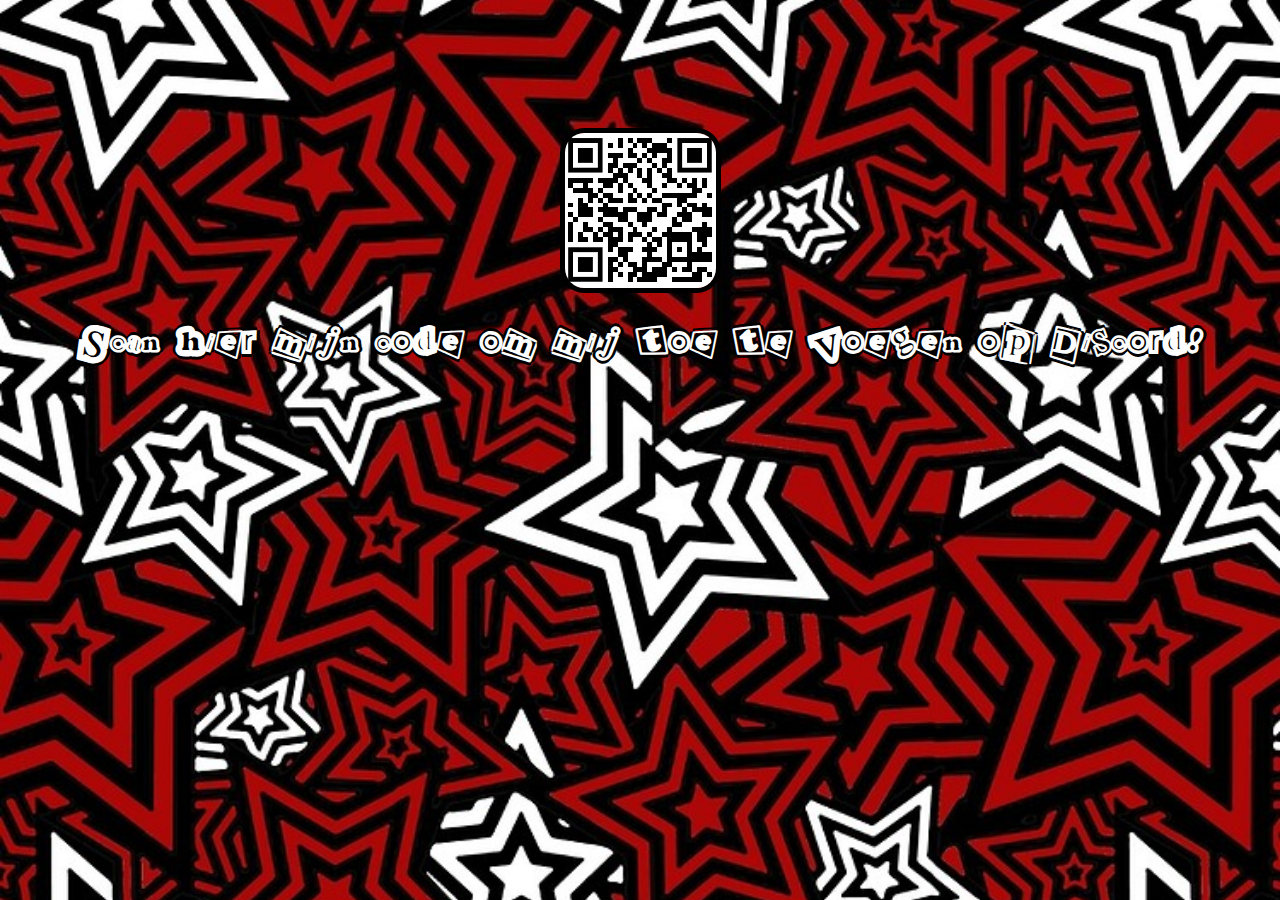
<file: Discord.html>
<!DOCTYPE html>
<html lang="en">
<head>
    <meta charset="UTF-8">
    <meta http-equiv="X-UA-Compatible" content="IE=edge">
    <meta name="viewport" content="width=device-width, initial-scale=1.0">
    <title>Mijn Discord</title>
    <link rel="stylesheet" href="style.css">
</head>
<body>
    <div class="Social-Media">
         <img class="Contact-Info" src="./img/Mijn Discord.jpg" alt="Mijn Discord">
    </div>
   <h1>Scan hier mijn code om mij toe te voegen op Discord!</h1>
</body>
</html>
</file>
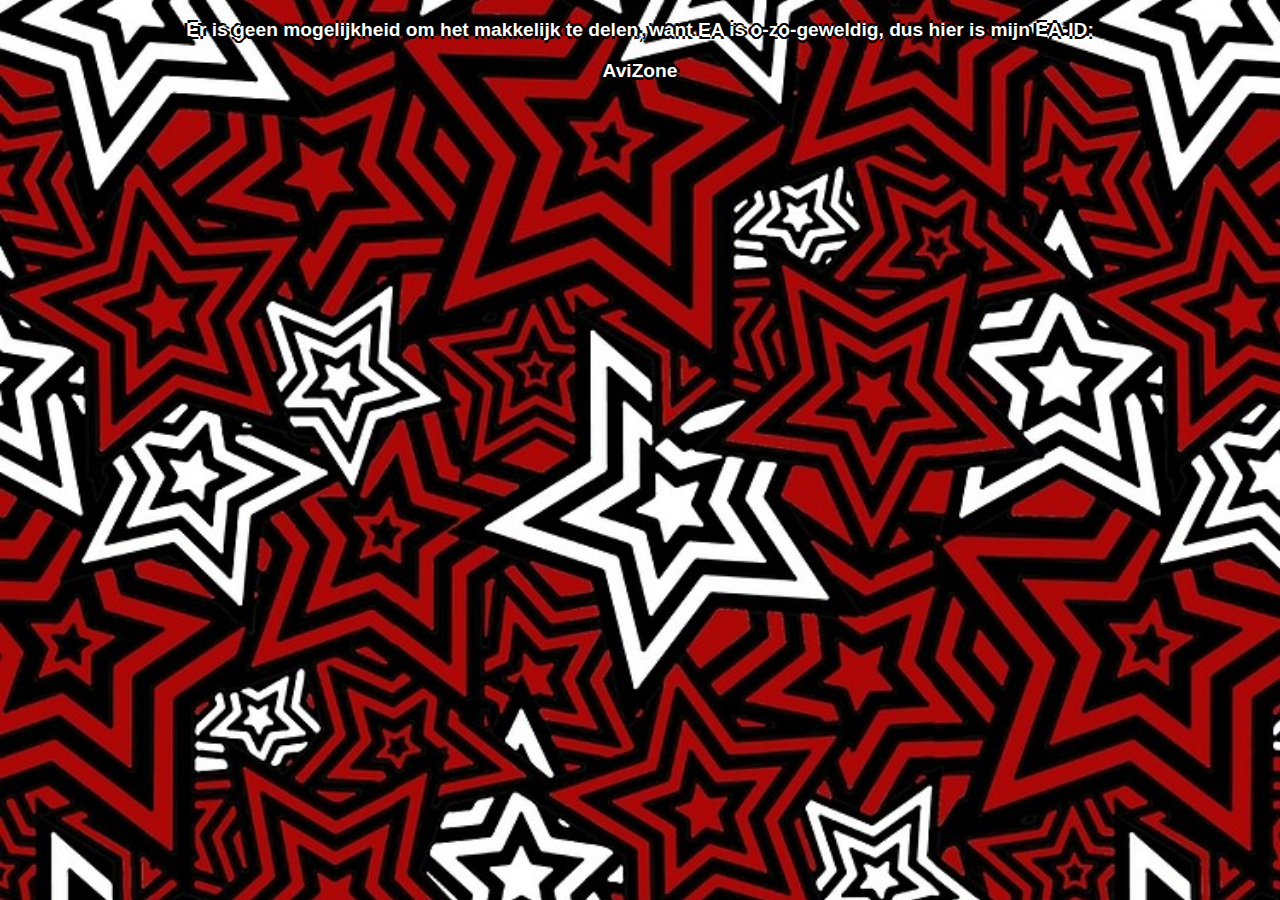
<file: EA.html>
<!DOCTYPE html>
<html lang="en">
<head>
    <meta charset="UTF-8">
    <meta http-equiv="X-UA-Compatible" content="IE=edge">
    <meta name="viewport" content="width=device-width, initial-scale=1.0">
    <title>Mijn EA</title>
    <link rel="stylesheet" href="style.css">
</head>
<body>
   <p>Er is geen mogelijkheid om het makkelijk te delen, want EA is o-zo-geweldig, dus hier is mijn EA-ID:</p>
   <p>AviZone</p>
</body>
</html>
</file>
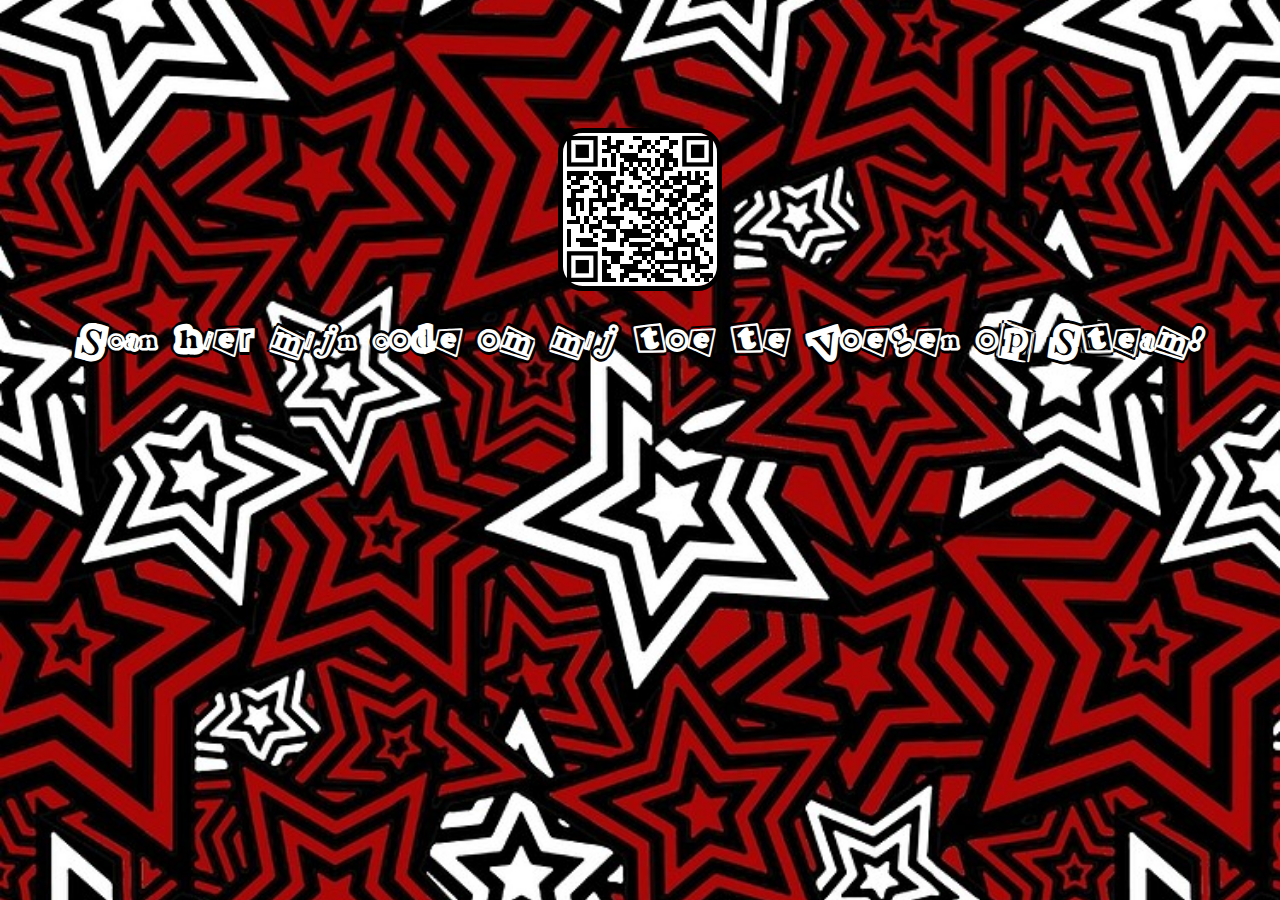
<file: Steam.html>
<!DOCTYPE html>
<html lang="en">
<head>
    <meta charset="UTF-8">
    <meta http-equiv="X-UA-Compatible" content="IE=edge">
    <meta name="viewport" content="width=device-width, initial-scale=1.0">
    <title>Mijn Steam</title>
    <link rel="stylesheet" href="style.css">
</head>
<body>
    <div class="Social-Media">
         <img class="Contact-Info" src="./img/Mijn Steam.jpg" alt="Mijn Steam">
    </div>
   <h1>Scan hier mijn code om mij toe te voegen op Steam!</h1>
</body>
</html>
</file>
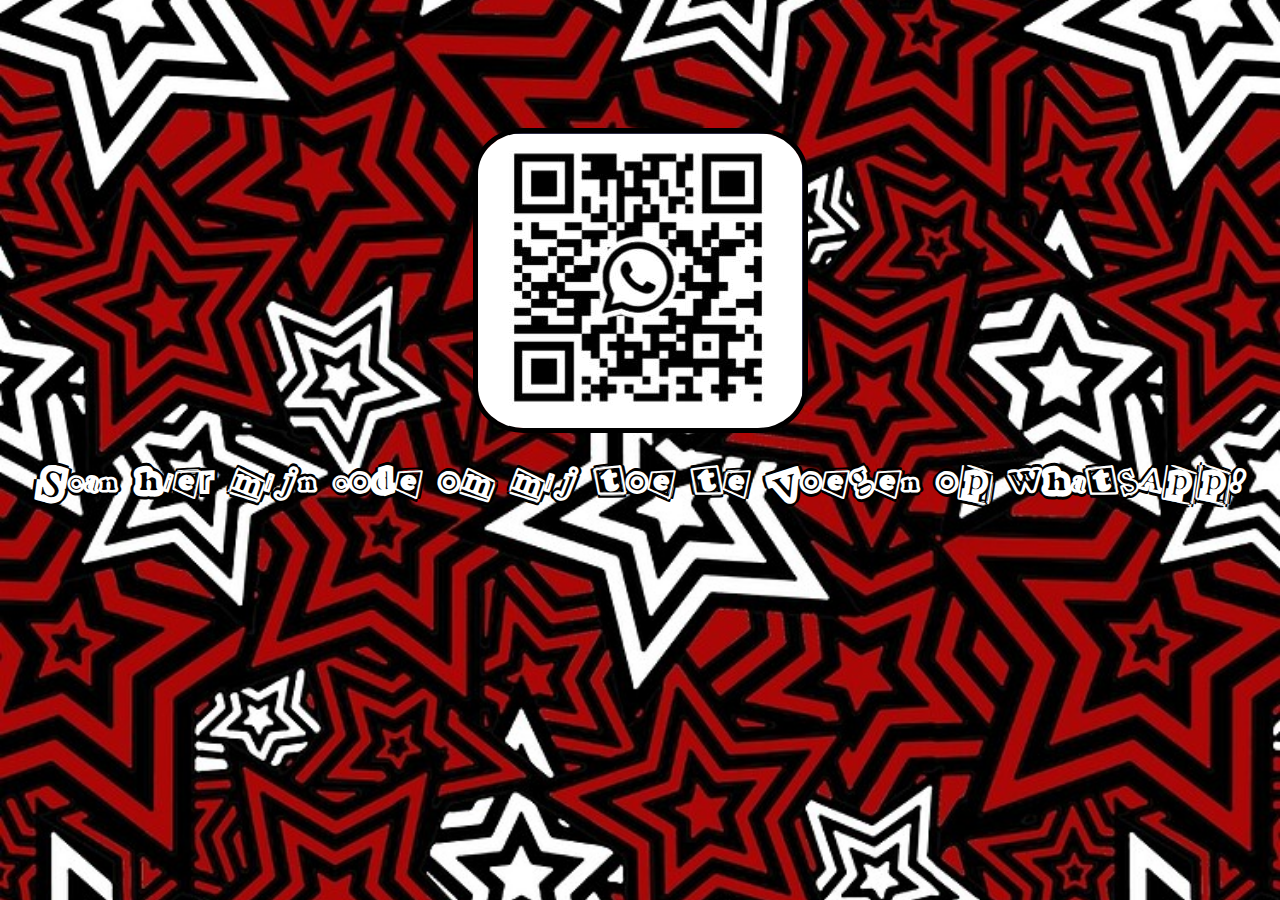
<file: WhatsApp.html>
<!DOCTYPE html>
<html lang="en">
<head>
    <meta charset="UTF-8">
    <meta http-equiv="X-UA-Compatible" content="IE=edge">
    <meta name="viewport" content="width=device-width, initial-scale=1.0">
    <title>Mijn WhatsApp</title>
    <link rel="stylesheet" href="style.css">
</head>
<body>
    <div class="Social-Media">
         <img class="Contact-Info" src="./img/Mijn-WhatsApp.jpg" alt="Mijn WhatsApp">
    </div>
   <h1>Scan hier mijn code om mij toe te voegen op WhatsApp!</h1>
</body>
</html>
</file>
<file: style.css>
/*Fonts*/

@font-face {
    font-family: 'Persona 5-1'; 
    src: url(./fonts/Persona5MenuFontPrototype-Regular.ttf);
}
@font-face {
    font-family: 'Persona 5-2';
    src: url(./fonts/Expose-Regular.otf);
}

@font-face {
    font-family: 'Persona 5-3';
    src: url(./fonts/HEAVYHEA.TTF);
}
body {
    margin: 0;
    font-family: 'Persona 5-1';
    font-weight: bold;
    background: url(./img/Persona_5_Themed_Background.png) no-repeat center center fixed; 
        -webkit-background-size: cover;
        -moz-background-size: cover;
        -o-background-size: cover;
        background-size: cover;
    color: black;
    font-size: larger;
}
h1 {
    color: white;
    text-shadow: -3px 0 black, 0 3px black, 3px 0 black, 0 -3px black;
    text-align: center;
}
p { 
    color: white;
    text-shadow: -3px 0 black, 0 3px black, 3px 0 black, 0 -3px black;
    text-align: center;
    font-family:Arial, Helvetica, sans-serif;

}
/*Container*/
.container {
    width: auto;
    height: auto;
    font-family: 'Persona 5-1';
    font-weight: bold;
    font-size: 20px;
}
/*Root zorgt ervoor dat ik een kleur heb die ik kan terugbrengen met een naam zoals:
 background: var(--background)
 */
:root {
    --background: rgba(255, 183, 183, 0.4);
} 
/*Header en Nav*/
header {
    background:var(--background);
    text-align: center;
    position: fixed;
    z-index: 999;
    width: 100%;
    height: 10%;
}

.nav-toggle {
    display:none;
}

.nav-toggle-label {
    position: absolute;
    top:0;
    left:0;
    margin-left: 1em;
    height: 100%;
    display: flex;
    align-items: center;
}
 /*Hieronder zijn de drie streepjes die gebruikt worden voor de Nav Bar links boven*/
.nav-toggle-label span,
.nav-toggle-label span::before,
.nav-toggle-label span::after {
    display: block;
    background: white;
    height: 2px;
    width: 2em;
    border-radius: 2px;
    position: relative;
}

.nav-toggle-label span::before,
.nav-toggle-label span::after {
    content: '';
    position: absolute;
}

.nav-toggle-label span::before {
    bottom: 7px;
}

.nav-toggle-label span::after {
    top: 7px;
}



/*Navigatie Bar*/
.Nav {
    margin-right: 17%;
}

nav {
    position: absolute;
    text-align: left;
    top: 100%;
    left: 0;
    background: var(--background); 
    width: 100%;
    transform: scale(1,0); /*Veranderd de grote van het element. Onder de 1.0 is kleiner. Geen display, want met transform kan ik transitions gebruiken.*/
    transform-origin: top; /*Zorgt ervoor dat de animatie plaats vind op de goede plek*/
    transition: transform 400ms ease-in-out; /*Squishy animatie voor nav*/
}

nav ul {
    margin: 0;
    padding: 0;
    list-style: none;
}

nav li {
    margin-bottom: 1em;
    margin-left: 1em;
}

nav a {
    color: white;
    text-shadow: -3px 0 black, 0 3px black, 3px 0 black, 0 -3px black;
    text-decoration: none;
    font-size: 1.2rem ;
    text-transform: uppercase;
    opacity: 0;
    transition: opacity 150ms ease-in-out; /*Zorgt ervoor dat de transition er ook is als ik het weg klik*/
}

nav a:hover {
    color: #000;
    text-shadow: -3px 0 white, 0 3px white, 3px 0 white, 0 -3px white;
}
.nav-toggle:checked ~ nav { /*De '~' looks for any preceeding sibling, it doesn't have to be immediantly after*/
transform: scale(1,1);
}

.nav-toggle:checked ~ nav a {
    opacity: 1; 
    transition: opacity 250ms ease-in-out 250ms; /*Tweede 250ms is een delay van de animatie/ opacity van Nav*/
}

/*Informatie over mij/ Mijn Portfolio Content*/
/*Images*/

#Start {
    padding-top: 10%;
}

.logo_portfolio {
    width: 80px;
    height: 80px;
    border: 3px solid red;
    border-radius: 5px;
}

#Personally {
    background: rgb(189, 189, 189);
    padding: 1%;
    border: 2px solid black;
    border-radius: 50px;
    margin: 5%;
    width: 36%;
    clear: both;
    float: right;
}
.Selfie
 {
    width: 36%;
    margin: 5%;
    margin-left: 34%;
    border: 2px solid black;
    border-radius: 50px;
    display: inline-block;
    clear: both;
}
#Work {
    background: rgb(189, 189, 189);
    padding: 1%;
    border: 2px solid black;
    border-radius: 50px;
    margin: 5%;
    margin-left: 10.5%;
    width: 33.8%;
    height: 100%;
    clear: both;
    float: left;  
}

.Ann {
    width: 36%;
    height: 450px;
    margin: 5%;
    margin-left: 10.3%;
    border: 2px solid black;
    border-radius: 50px;
    display: inline-block;
}

#Projects {
    background: rgb(189, 189, 189);
    padding: 1%;
    border: 2px solid black;
    border-radius: 50px;
    margin: 5%;
    width: 90%;
    height: auto;
    clear: both; 
}
.Haru {
    width: 38%;
    height: 450px;
    margin: 5%;
    border: 2px solid black;
    border-radius: 50px;
    display: inline-block;
}

#Contact {
    background: rgb(189, 189, 189);
    padding: 1%;
    border: 2px solid black;
    border-radius: 50px;
    margin: 5%;
    width: 36%;
    clear: both;
    float: right;
}

.Sumire {
    width: 36%;
    margin: 5%;
    margin-left: 10.5%;
    border: 2px solid black;
    border-radius: 50px;
    display: inline-block;
}

.MyContacts {
    text-decoration: none;
    color: black;
    text-shadow: -3px 0 white, 0 3px white, 3px 0 white, 0 -3px white;
    margin-left: 35%;
}

.MyContacts:hover {
    color: red;
    text-decoration: underline;
}
  /*Media Query voor Responsive Nav Groot Scherm*/

  @media screen and (min-width: 1120px) {
    .nav-toggle-label {
        display: none;
  }
  
  header {
    display: grid;
    grid-template-columns: 1fr auto minmax(600px, 3fr) 1fr;
  }
  .logo {
    grid-column: 2 / 3;
  }

  nav {
    all: unset;
    grid-column: 3 / 4;
    display: flex;
    justify-content: flex-end;
    align-items: center;
  }

  nav a {
    opacity: 1;
    position: relative;
  }
  nav a::before { /*Hover animatie bij Nav balk*/
    content: '';
    display: block;
    height: 5px;
    background: black;
    position: absolute;
    top: -.75em;
    left: 0;
    right: 0;
    transform: scale(0, 1);
    transition: transform ease-in-out 250ms;
  }
  nav a:hover::before {
    transform: scale(1,1);
  }
  nav ul {
    display: flex; /*Maakt de nav content horizontaal inplaats van verticaal*/
    justify-content: flex-end;/*Schuift het naar het einde van de column in grid*/
  }

  nav li {
    margin-bottom: 0;
    margin-left: 2em;
  }
}

/*Responsive voor klein scherm: Voornamelijk Lay-Out*/

@media screen and (max-width: 1120px) {
    .Ann, .Haru, .Selfie
    , .Sumire {
        display: none;
      }
    #Start {
        padding-top: 25%;
    }
    #Projects, #Work, #Personally {
        width: auto;
        height: auto;
        text-align: center;
    }
    #Contact {
        float: left;
        margin-left: 34.5%;
        text-align: center;
        width: 50%;
    }
    .MyContacts {
        margin: 0%;
    }
    .logo_portfolio {
        width: 80px;
        height: 80px;
        float: left;
        margin-left: 8%;
    }

    .project_card {
        clear: both;
       
    }
}

/*Social Media*/

.Social-Media {
    text-align: center;
    margin-top: 10%;
}

.Contact-Info {
   border: 5px solid black;
   border-radius: 15%;
}

/*Projecten / Cards*/

.card_wrapper {
    width: 1000px;
    margin: auto;
    margin-top: 100px;
}   

.project_card {
    box-shadow: 0 4px 8px 0 rgba(0, 0, 0, 0.6);
    transition: 0.4s;
    width: 300px;
    background: white;
    text-align: center;
    font-size: 16px;
    font-family: 'Persona 5-3';
    float: left;
    margin: 100px;
}

.project_card:hover {
    box-shadow: 0 8px 16px 0 rgba(0, 0, 0, 0.6);
}
 .container {
    padding: 2px 16px;
 }
</file>
